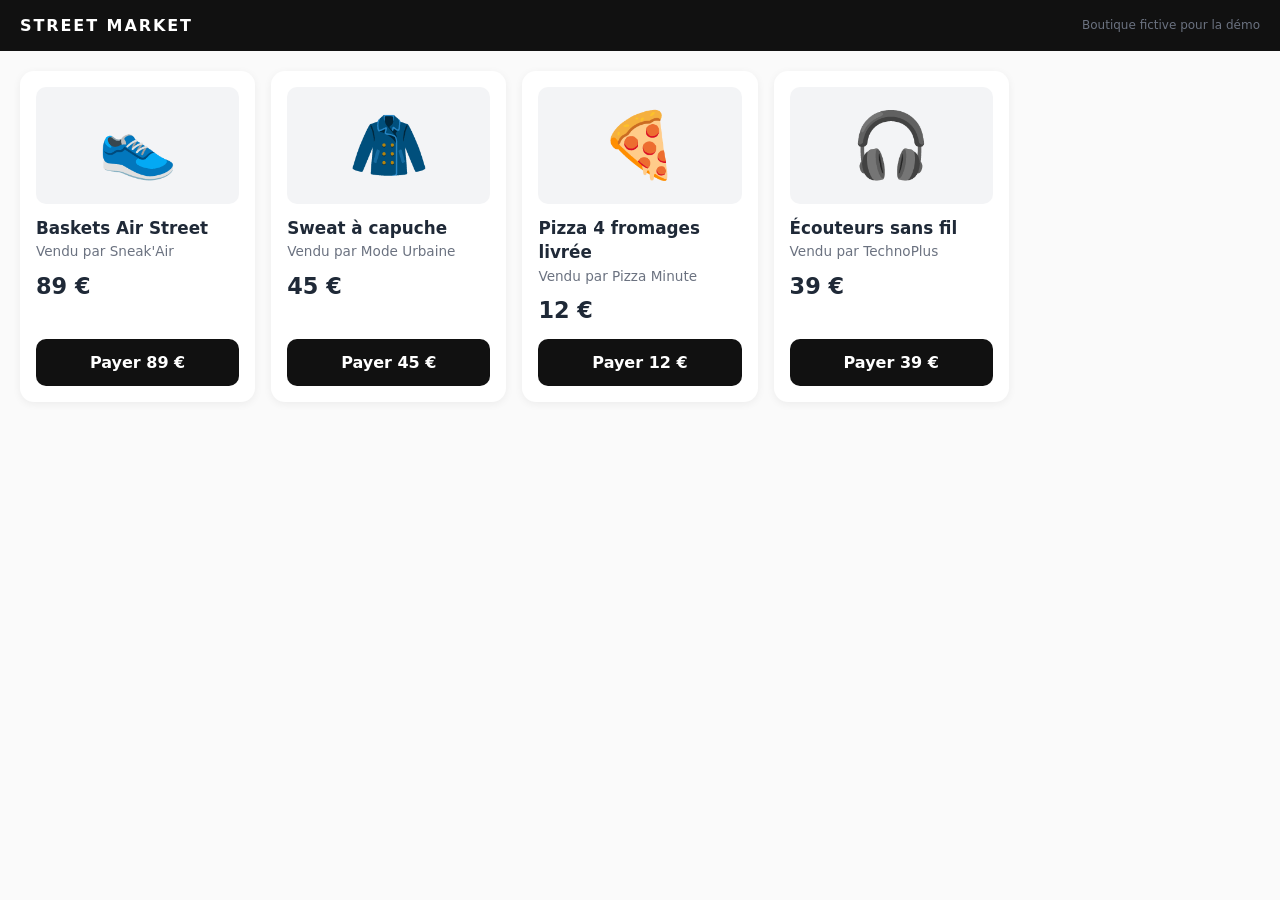
<file: static/boutique.html>
<!doctype html>
<html lang="fr">
<head>
  <meta charset="utf-8">
  <meta name="viewport" content="width=device-width, initial-scale=1">
  <title>Street Market — boutique fictive</title>
  <link rel="stylesheet" href="style.css">
</head>
<body class="boutique">
  <header class="boutique-entete">
    <span class="logo">STREET MARKET</span>
    <span class="mention">Boutique fictive pour la démo</span>
  </header>

  <!-- Résultat du dernier paiement (rempli par boutique.js) -->
  <div id="paiement" class="paiement" hidden></div>

  <main id="produits" class="produits"></main>

  <script src="commun.js"></script>
  <script src="boutique.js"></script>
</body>
</html>
</file>
<file: static/style.css>
/* Style commun aux trois pages : démo, boutique fictive, appli bancaire. */

:root {
  --vert: #0b7a5c;
  --vert-clair: #e3f4ee;
  --orange: #f08a24;
  --orange-clair: #fff3e6;
  --rouge: #c0392b;
  --gris: #6b7280;
  --gris-clair: #f3f4f6;
  --texte: #1f2937;
  --rayon: 14px;
}

* { box-sizing: border-box; }

body {
  margin: 0;
  font-family: system-ui, -apple-system, "Segoe UI", Roboto, sans-serif;
  color: var(--texte);
  line-height: 1.45;
}

button { font: inherit; cursor: pointer; }

/* ---------- Page de démo : deux écrans côte à côte ---------- */

.page-demo { background: #1e293b; color: #f8fafc; min-height: 100vh; display: flex; flex-direction: column; }
.demo-entete { text-align: center; padding: 16px 16px 4px; }
.demo-entete h1 { margin: 0; font-size: 2rem; letter-spacing: 0.04em; }
.demo-entete p { margin: 4px 0 0; color: #cbd5e1; font-style: italic; }

.demo-ecrans { flex: 1; display: flex; gap: 32px; justify-content: center; align-items: flex-start; padding: 16px; flex-wrap: wrap; }
.ecran h2 { font-size: 0.9rem; font-weight: 600; text-transform: uppercase; letter-spacing: 0.08em; color: #94a3b8; margin: 0 0 8px; }
.ecran-boutique iframe { width: min(640px, 92vw); height: 720px; border: 0; border-radius: var(--rayon); background: #fff; }
.telephone { width: 390px; height: 760px; padding: 14px; background: #0f172a; border-radius: 44px; box-shadow: 0 20px 50px rgba(0, 0, 0, 0.5); }
.telephone iframe { width: 100%; height: 100%; border: 0; border-radius: 32px; background: #fff; }

.demo-controles { display: flex; gap: 10px; align-items: center; justify-content: center; flex-wrap: wrap; padding: 12px 16px 18px; background: #0f172a; }
.demo-controles button { border: 0; border-radius: 999px; padding: 8px 16px; background: #334155; color: #f8fafc; }
.demo-controles button:hover { background: #475569; }
.demo-controles .discret { background: transparent; border: 1px solid #475569; }

/* ---------- Boutique fictive ---------- */

.boutique { background: #fafafa; }
.boutique-entete { display: flex; justify-content: space-between; align-items: center; padding: 14px 20px; background: #111; color: #fff; }
.logo { font-weight: 800; letter-spacing: 0.12em; }
.mention { font-size: 0.75rem; color: #aaa; }

.produits { display: grid; grid-template-columns: repeat(auto-fill, minmax(220px, 1fr)); gap: 16px; padding: 20px; }
.produit { background: #fff; border-radius: var(--rayon); padding: 16px; box-shadow: 0 2px 8px rgba(0, 0, 0, 0.06); display: flex; flex-direction: column; }
.produit .visuel { font-size: 4rem; text-align: center; background: var(--gris-clair); border-radius: 10px; padding: 12px 0; }
.produit h2 { font-size: 1.05rem; margin: 12px 0 2px; }
.vendeur { color: var(--gris); font-size: 0.85rem; margin: 0; }
.prix { font-size: 1.4rem; font-weight: 700; margin: 8px 0 12px; }
.bouton-payer { margin-top: auto; border: 0; border-radius: 10px; padding: 12px; background: #111; color: #fff; font-weight: 600; }
.bouton-payer:hover { background: #333; }

.paiement { position: relative; margin: 16px 20px 0; padding: 14px 44px 14px 18px; border-radius: var(--rayon); }
.paiement h2 { margin: 0 0 6px; font-size: 1.1rem; }
.paiement p { margin: 4px 0; }
.paiement .bouton-payer { margin-top: 8px; }
.paiement.accepte { background: var(--vert-clair); }
.paiement.pause { background: var(--orange-clair); }
.paiement.refuse, .paiement.erreur { background: #fdecea; }
.fermer { position: absolute; top: 8px; right: 10px; border: 0; background: none; font-size: 1.4rem; color: var(--gris); }

/* ---------- Appli bancaire (vue mobile) ---------- */

.appli { background: var(--gris-clair); min-height: 100vh; font-size: 0.95rem; }
.appli-entete { display: flex; justify-content: space-between; align-items: flex-end; padding: 22px 16px 14px; background: var(--vert); color: #fff; }
.appli-entete small { opacity: 0.85; }
.appli-entete h1 { margin: 2px 0 0; font-size: 1.4rem; }
.heure { font-size: 0.8rem; opacity: 0.9; text-align: right; }

.onglets { display: flex; background: #fff; border-bottom: 1px solid #e5e7eb; position: sticky; top: 0; }
.onglets button { flex: 1; border: 0; background: none; padding: 12px 2px; font-size: 0.85rem; color: var(--gris); border-bottom: 3px solid transparent; }
.onglets button.actif { color: var(--vert); border-bottom-color: var(--vert); font-weight: 600; }

.appli main { padding: 12px; }
.carte { background: #fff; border-radius: var(--rayon); padding: 14px 16px; margin-bottom: 12px; box-shadow: 0 1px 4px rgba(0, 0, 0, 0.06); }
.carte h2 { font-size: 1rem; margin: 0 0 8px; }
.carte p { margin: 6px 0; }

.notification { border-left: 5px solid var(--orange); }
.achat { font-size: 1.05rem; }
.raisons { margin: 8px 0; padding-left: 18px; }
.raisons li { margin-bottom: 4px; }
.compte-a-rebours { background: var(--orange-clair); border-radius: 8px; padding: 8px 10px; }
.debloque { background: var(--vert-clair); border-radius: 8px; padding: 8px 10px; }

.questionnaire { background: var(--gris-clair); border-radius: 8px; padding: 8px 10px; margin: 8px 0; }
.questionnaire-titre { font-weight: 600; margin: 0 0 4px; }
.questionnaire-titre small { font-weight: 400; color: var(--gris); }
.question p { margin: 6px 0 4px; }
.choix { display: flex; gap: 6px; flex-wrap: wrap; }
.bouton-choix { border: 1px solid var(--vert); border-radius: 999px; padding: 5px 12px; background: #fff; color: var(--vert); font-size: 0.85rem; }
.question .reponse { color: var(--vert); font-style: italic; }
.questionnaire .lien { padding-top: 4px; font-size: 0.85rem; }
.felicitations, .bilan-pret { border-left: 5px solid var(--vert); }
.boutons { display: flex; gap: 8px; flex-wrap: wrap; margin-top: 10px; }
.bouton-principal { border: 0; border-radius: 10px; padding: 11px 14px; background: var(--vert); color: #fff; font-weight: 600; width: 100%; margin-top: 6px; }
.bouton-principal:hover { filter: brightness(1.1); }
.bouton-secondaire { border: 1px solid var(--vert); border-radius: 10px; padding: 10px 14px; background: #fff; color: var(--vert); font-weight: 600; }
.boutons .bouton-principal, .boutons .bouton-secondaire { flex: 1; width: auto; margin-top: 0; }
.partie { display: flex; gap: 8px; margin-top: 10px; }
.partie input { flex: 1; min-width: 0; }
.curseur-epargne { display: block; margin-top: 10px; }
.curseur-epargne input { display: block; width: 100%; margin: 8px 0 4px; accent-color: var(--vert); }
.bouton-principal:disabled { opacity: 0.5; cursor: default; }
.lien { border: 0; background: none; color: var(--gris); text-decoration: underline; padding: 8px 0 0; }

.barre { height: 10px; background: var(--gris-clair); border-radius: 999px; overflow: hidden; margin: 6px 0; }
.barre-remplie { height: 100%; background: var(--vert); border-radius: 999px; transition: width 0.6s ease; }
.progression { font-size: 1rem; }
.mention { font-size: 0.75rem; color: var(--gris); }

.historique { list-style: none; padding: 0; margin: 0; }
.historique li { display: flex; justify-content: space-between; gap: 8px; padding: 8px 0; border-bottom: 1px solid var(--gris-clair); }
.historique li:last-child { border-bottom: 0; }
.historique li span:first-child { text-transform: capitalize; }

/* Onglet « Mon score » */
.tuiles { display: grid; grid-template-columns: repeat(2, minmax(0, 1fr)); gap: 10px; margin-bottom: 12px; }
.tuile { background: #fff; border-radius: var(--rayon); padding: 12px; box-shadow: 0 1px 4px rgba(0, 0, 0, 0.06); display: flex; flex-direction: column; gap: 2px; font-size: 0.85rem; }
.tuile .valeur { font-size: 1.3rem; font-weight: 700; color: var(--vert); }
.tuile small { color: var(--gris); }
.mois-liste { list-style: none; padding: 0; margin: 0 0 8px; }
.mois-liste li { display: grid; grid-template-columns: 95px 1fr 70px; gap: 8px; align-items: center; padding: 5px 0; font-size: 0.85rem; }
.mois-nom { text-transform: capitalize; }
.mois-barre { height: 10px; background: var(--gris-clair); border-radius: 999px; overflow: hidden; }
.mois-barre span { display: block; height: 100%; background: var(--vert); border-radius: 999px; }
.mois-valeur { text-align: right; color: var(--gris); }
.badges { list-style: none; padding: 0; margin: 0; display: grid; grid-template-columns: repeat(2, minmax(0, 1fr)); gap: 8px; }
.badges li { border-radius: 10px; padding: 10px; display: flex; flex-direction: column; gap: 3px; font-size: 0.8rem; }
.badges li.obtenu { background: var(--vert-clair); }
.badges li.a-debloquer { background: var(--gris-clair); color: var(--gris); }

/* Formulaire « Mon contrat » */
#formulaire-contrat label, #formulaire-projet label, #formulaire-echeance label { display: block; margin: 8px 0; font-size: 0.9rem; }
#formulaire-contrat input[type="number"], #formulaire-contrat input[type="text"], #formulaire-contrat input[type="date"], .partie input,
#formulaire-projet input, #formulaire-echeance input {
  display: block; width: 100%; margin-top: 3px; padding: 8px 10px; border: 1px solid #d1d5db; border-radius: 8px; font: inherit;
}
#formulaire-contrat label.case { display: flex; gap: 8px; align-items: flex-start; }
.regles-categories { width: 100%; border-collapse: collapse; font-size: 0.85rem; }
.regles-categories th { text-align: left; color: var(--gris); font-weight: 500; padding: 4px 2px; }
.regles-categories td { padding: 4px 2px; vertical-align: top; }
.regles-categories input { padding: 6px !important; }
.regles-categories small { color: var(--gris); font-size: 0.7rem; }
.message-formulaire { padding: 0 4px; }
.message-formulaire.succes { color: var(--vert); }
.message-formulaire.erreur { color: var(--rouge); }
</file>
